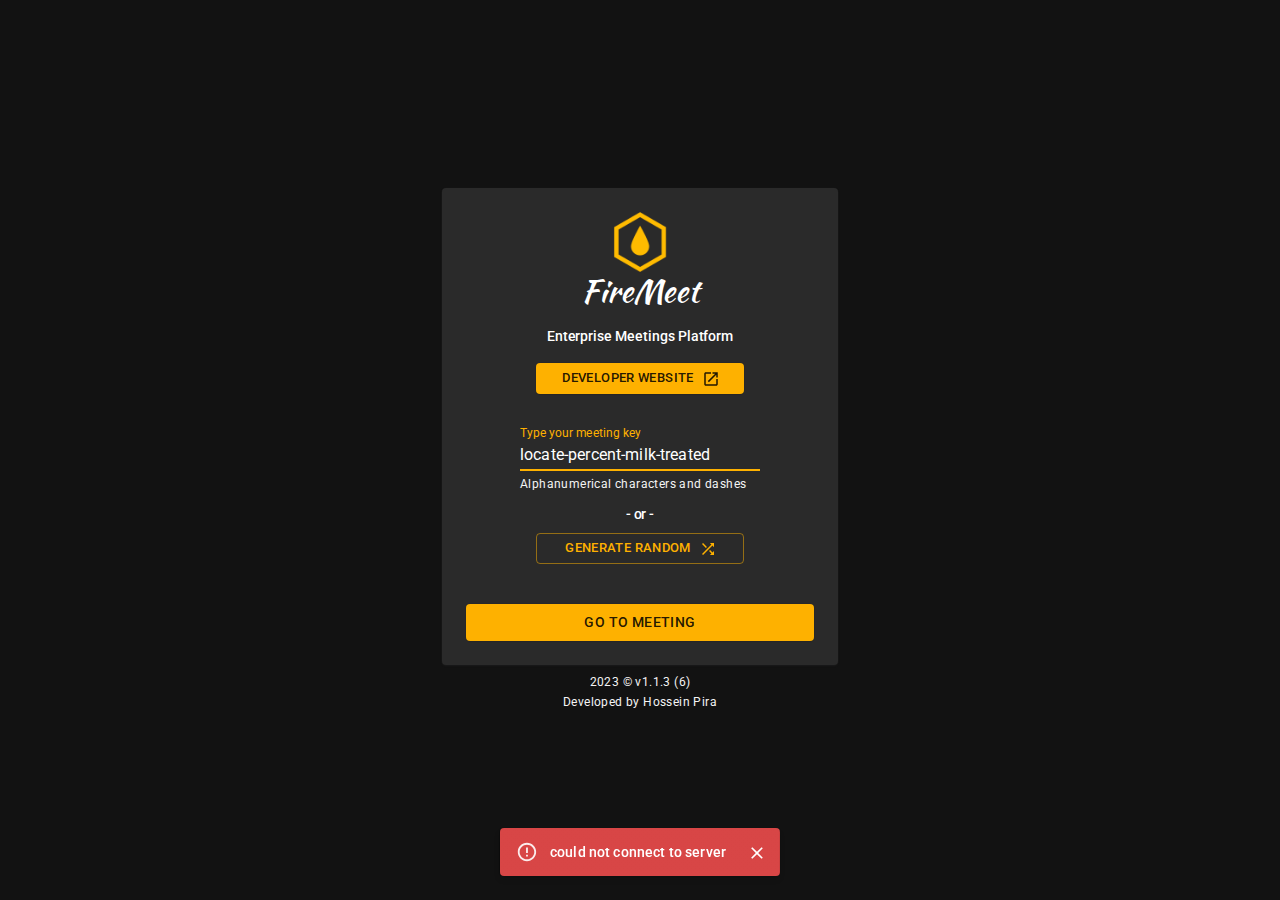
<file: index.html>
<!doctype html><html lang="en"><head><meta charset="utf-8"/><meta name="viewport" content="width=device-width,initial-scale=1"/><meta name="theme-color" content="#000000"/><meta name="description" content="Enterprise Meetings Platform"/><link rel="apple-touch-icon" sizes="180x180" href="/apple-touch-icon.png"/><link rel="icon" type="image/png" sizes="32x32" href="/favicon-32x32.png"/><link rel="icon" type="image/png" sizes="16x16" href="/favicon-16x16.png"/><link rel="manifest" href="/site.webmanifest"/><link rel="mask-icon" href="/safari-pinned-tab.svg" color="#5bbad5"/><meta name="msapplication-TileColor" content="#da532c"/><meta name="theme-color" content="#ffffff"/><link rel="stylesheet" href="https://fonts.googleapis.com/css?family=Roboto:300,400,500,700&display=swap"/><title>FireMeet</title><script defer="defer" src="/static/js/main.6242660d.js"></script><link href="/static/css/main.26ae426b.css" rel="stylesheet"></head><body><noscript>You need to enable JavaScript to run this app.</noscript><div id="root"></div></body></html>
</file>
<file: static/css/main.26ae426b.css>
@font-face{font-family:KaushanScript;src:local("KaushanScript"),url(/static/media/KaushanScript-Regular.a668b3d996f7c50fb3fe.ttf) format("truetype")}
/*# sourceMappingURL=main.26ae426b.css.map*/
</file>
